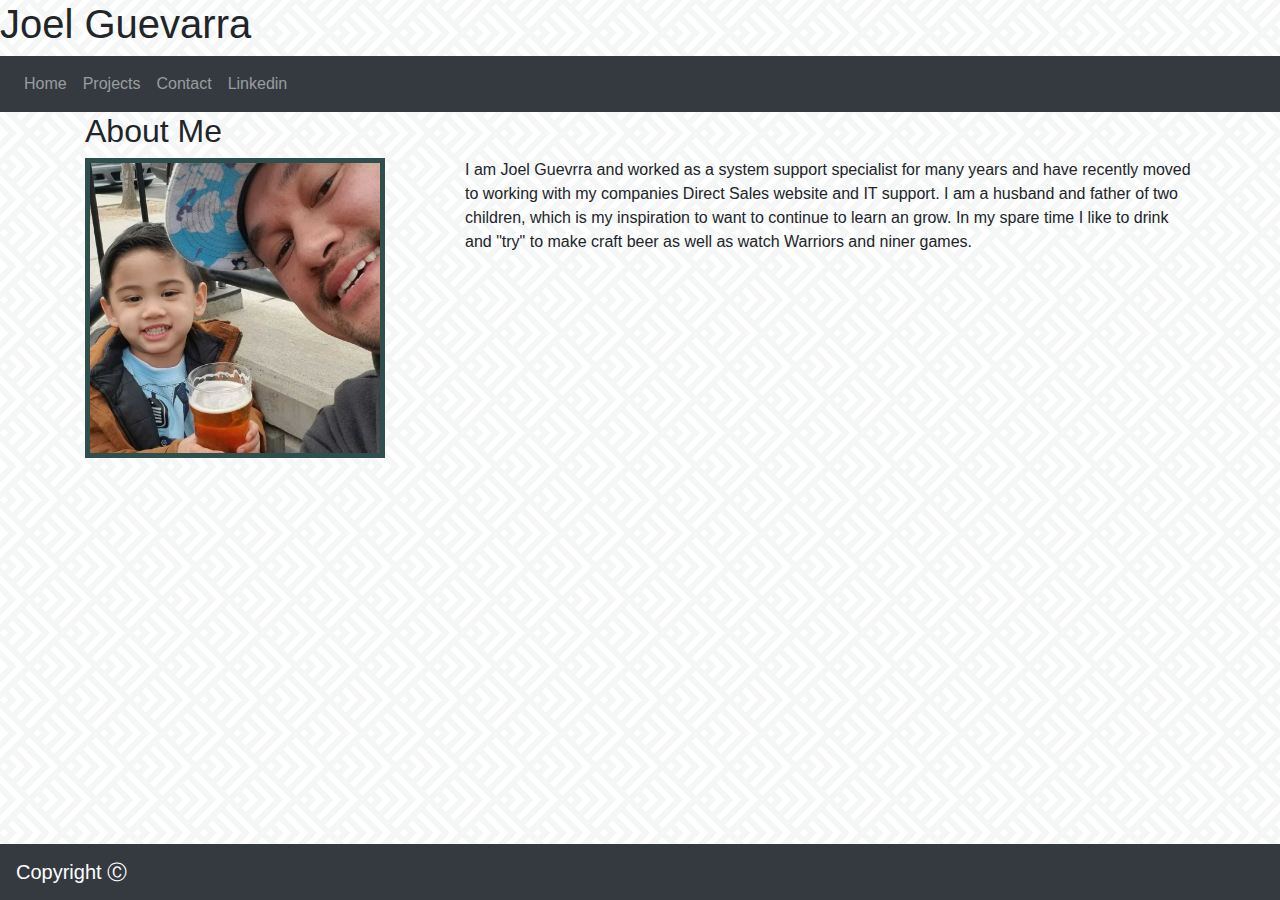
<file: index.html>
<!DOCTYPE html>
<html lang="en">
<head>
    <meta charset="UTF-8">
    <meta name="viewport" content="width=device-width, initial-scale=1.0">
    <meta http-equiv="X-UA-Compatible" content="ie=edge">
    <title>Joel Guevarra</title>
    <link rel="stylesheet" href="https://maxcdn.bootstrapcdn.com/bootstrap/4.4.1/css/bootstrap.min.css">
    <link rel="stylesheet" href="Assets/css/style.css">
  <script src="https://ajax.googleapis.com/ajax/libs/jquery/3.4.1/jquery.min.js"></script>
  <script src="https://cdnjs.cloudflare.com/ajax/libs/popper.js/1.16.0/umd/popper.min.js"></script>
  <script src="https://maxcdn.bootstrapcdn.com/bootstrap/4.4.1/js/bootstrap.min.js"></script>
</head>
<body>
<h1>Joel Guevarra</h1>
<nav class="navbar navbar-expand-md bg-dark navbar-dark">
  <!--<a class="navbar-brand" href="#">Navbar</a>-->
  <button class="navbar-toggler" type="button" data-toggle="collapse" data-target="#collapsibleNavbar">
    <span class="navbar-toggler-icon"></span>
  </button>
  <div class="collapse navbar-collapse" id="collapsibleNavbar">
    <ul class="navbar-nav">
      <li class="nav-item">
        <a class="nav-link" href="index.html">Home</a>
      </li>
      <li class="nav-item">
        <a class="nav-link" href="Projects.html">Projects</a>
      </li>
      <li class="nav-item">
        <a class="nav-link" href="Contact.html">Contact</a>
      </li>    
      <li class="nav-item">
        <a class="nav-link" href="https://www.linkedin.com/in/joel-guevarra/">Linkedin</a>
      </li>    
    </ul>
  </div>  
</nav>

<div class="container">
  <h2>About Me</h2>
<div class="row">
  <div class="col">
    <img id="bio-image" src="Assets/Images/porfolioImage.jpg" alt="Joel Guevarra">
  </div>
  <div class="col-md-8">
    <p>I am Joel Guevrra and worked as a system support specialist for many years and have recently moved to working with my companies Direct Sales website and IT support. 
      I am a husband and father of two children, which is my inspiration to want to continue to learn an grow. In my spare time I like to drink and "try" to make craft beer as well as watch Warriors and niner games.    
    </p>
  </div>
</div>
</body>


<!--Footer-->
<footer>
  <nav class="navbar fixed-bottom navbar-dark bg-dark">
  <a class="navbar-brand" href="index.html">Copyright &#9400;</a>
</nav>
</footer>
</html>
</file>
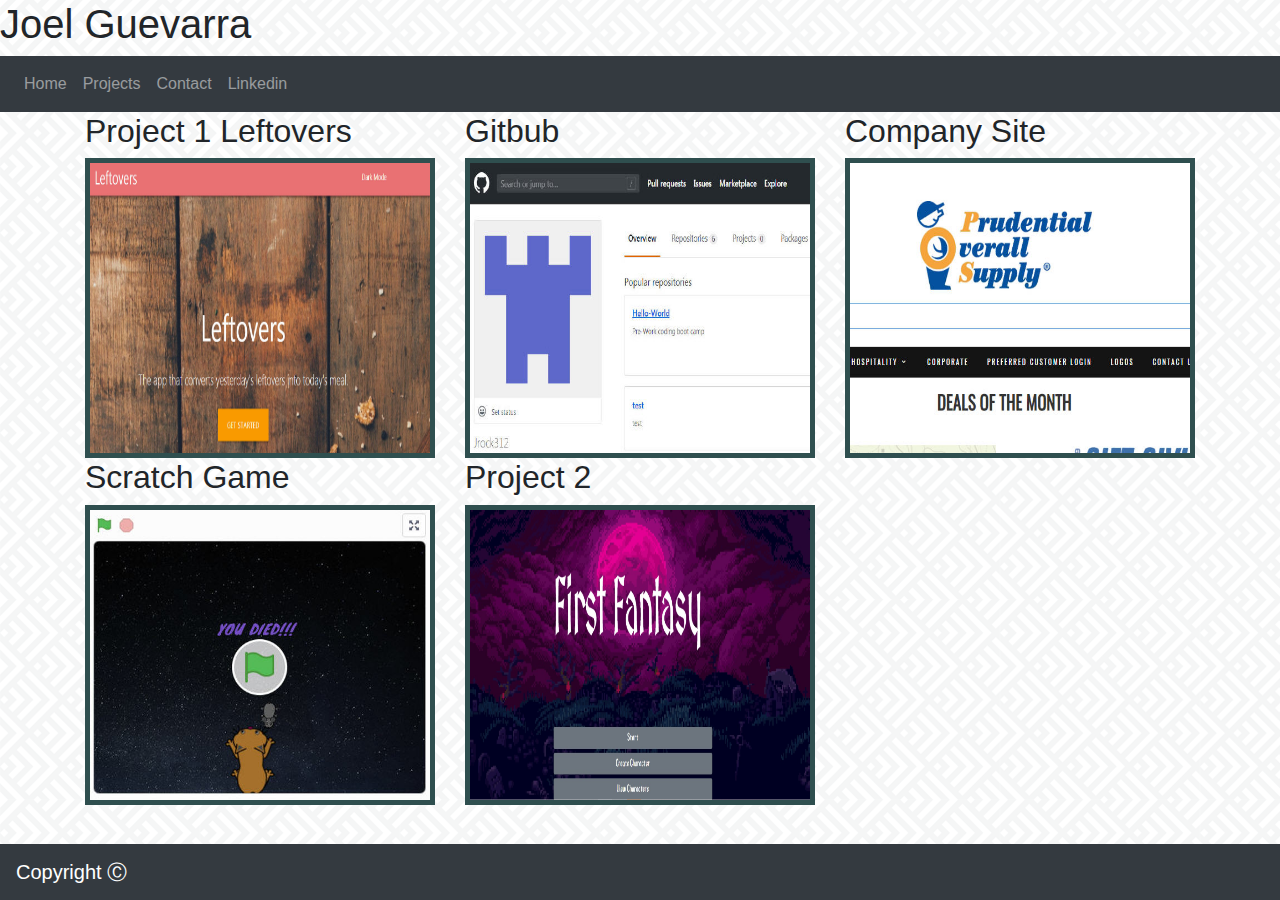
<file: Projects.html>
<!DOCTYPE html>
<html lang="en">
<head>
    <meta charset="UTF-8">
    <meta name="viewport" content="width=device-width, initial-scale=1.0">
    <meta http-equiv="X-UA-Compatible" content="ie=edge">
    <title>Projects</title>
    <link rel="stylesheet" href="https://maxcdn.bootstrapcdn.com/bootstrap/4.4.1/css/bootstrap.min.css">
    <link rel="stylesheet" href="Assets/css/style.css">
  <script src="https://ajax.googleapis.com/ajax/libs/jquery/3.4.1/jquery.min.js"></script>
  <script src="https://cdnjs.cloudflare.com/ajax/libs/popper.js/1.16.0/umd/popper.min.js"></script>
  <script src="https://maxcdn.bootstrapcdn.com/bootstrap/4.4.1/js/bootstrap.min.js"></script>
</head>
<body>
    <!--Navbar-->
    <h1>Joel Guevarra</h1>
<nav class="navbar navbar-expand-md bg-dark navbar-dark">
  <!--<a class="navbar-brand" href="#">Navbar</a>-->
  <button class="navbar-toggler" type="button" data-toggle="collapse" data-target="#collapsibleNavbar">
    <span class="navbar-toggler-icon"></span>
  </button>
  <div class="collapse navbar-collapse" id="collapsibleNavbar">
    <ul class="navbar-nav">
      <li class="nav-item">
        <a class="nav-link" href="index.html">Home</a>
      </li>
      <li class="nav-item">
        <a class="nav-link" href="Projects.html">Projects</a>
      </li>
      <li class="nav-item">
        <a class="nav-link" href="Contact.html">Contact</a>
      </li>    
      <li class="nav-item">
        <a class="nav-link" href="https://www.linkedin.com/in/joel-guevarra/">Linkedin</a>
      </li>    
    </ul>
  </div>  
</nav>
<!--Content-->
<div class="container">
    <div class="row">
      <div class="col-md-4">
        <h2>Project 1 Leftovers</h2>
    <img id="bio-image" src="Assets/Images/Leftovers.jpg" alt="POS" style="width: 100%;"onclick="window.open('https://jrock312.github.io/leftovers/', '_blank');" />
    </div>    
        <div class="col-md-4">
            <h2>Gitbub</h2>
    <img id="bio-image" src="Assets/Images/git hub.jpg" alt="POS" style="width: 100%;"onclick="window.open('https://github.com/jrock312/', '_blank');" />
    </div>  

    <div class="col-md-4">
        <h2>Company Site</h2>
    <img id="bio-image" src="Assets/Images/Prudential.jpg" alt="POS" style="width: 100%;"onclick="window.open('https://www.shopprudentialuniforms.com/', '_blank');" />
    </div>    
    
    <div class="col-md-4">
        <h2>Scratch Game</h2>
    <img id="bio-image" src="Assets/Images/cat and mouse.jpg" alt="POS" style="width: 100%;"onclick="window.open('https://scratch.mit.edu/projects/350505173/', '_blank');" />
    </div>    
    <div class="col-md-4">
      <h2>Project 2</h2>
  <img id="bio-image" src="Assets/Images/first fantasy.jpg" alt="POS" style="width: 100%;"onclick="window.open('http://rocky-island-60367.herokuapp.com/members', '_blank');" />
  </div>    
    </div>

</div>

    
</body>
<!--Footer-->
<footer>
    <nav class="navbar fixed-bottom navbar-dark bg-dark">
    <a class="navbar-brand" href="index.html">Copyright &#9400;</a>
  </nav>
  </footer>
</html>
</file>
<file: Assets/css/style.css>
#bio-image {
    width: 30%;
    width: 300px;
    height: 300px;
    border: 5px solid darkslategray;
    margin-right: 10px;
  }
  body  {
    background-image: url(../Images/spikes.png);
  }
  footer {
    width: 100%;
    position: sticky;
    bottom: 0;
    text-align: center;
    height: 10px;  
    margin-top: 50px;
  }
</file>
